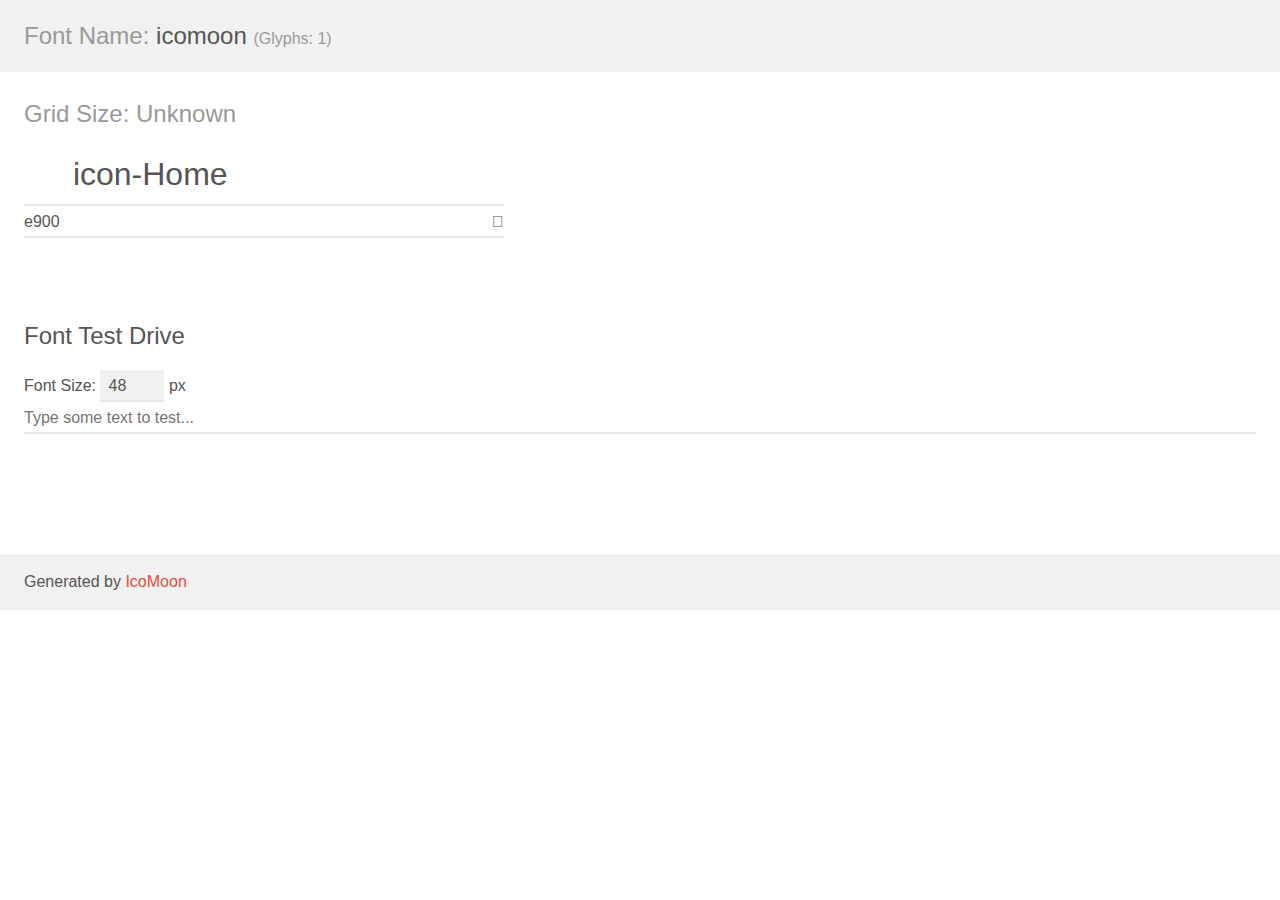
<file: icons/icomoon/demo.html>
<!doctype html>
<html>
<head>
    <meta charset="utf-8">
    <title>IcoMoon Demo</title>
    <meta name="description" content="An Icon Font Generated By IcoMoon.io">
    <meta name="viewport" content="width=device-width, initial-scale=1">
    <link rel="stylesheet" href="demo-files/demo.css">
    <link rel="stylesheet" href="style.css"></head>
<body>
    <div class="bgc1 clearfix">
        <h1 class="mhmm mvm"><span class="fgc1">Font Name:</span> icomoon <small class="fgc1">(Glyphs:&nbsp;1)</small></h1>
    </div>
    <div class="clearfix mhl ptl">
        <h1 class="mvm mtn fgc1">Grid Size: Unknown</h1>
        <div class="glyph fs1">
            <div class="clearfix bshadow0 pbs">
                <span class="icon-Home"></span>
                <span class="mls"> icon-Home</span>
            </div>
            <fieldset class="fs0 size1of1 clearfix hidden-false">
                <input type="text" readonly value="e900" class="unit size1of2" />
                <input type="text" maxlength="1" readonly value="&#xe900;" class="unitRight size1of2 talign-right" />
            </fieldset>
            <div class="fs0 bshadow0 clearfix hidden-true">
                <span class="unit pvs fgc1">liga: </span>
                <input type="text" readonly value="" class="liga unitRight" />
            </div>
        </div>
    </div>

    <!--[if gt IE 8]><!-->
    <div class="mhl clearfix mbl">
        <h1>Font Test Drive</h1>
        <label>
            Font Size: <input id="fontSize" type="number" class="textbox0 mbm"
            min="8" value="48" />
            px
        </label>
        <input id="testText" type="text" class="phl size1of1 mvl"
        placeholder="Type some text to test..." value=""/>
        <div id="testDrive" class="icon-" style="font-family: icomoon">&nbsp;
        </div>
    </div>
    <!--<![endif]-->
    <div class="bgc1 clearfix">
        <p class="mhl">Generated by <a href="https://icomoon.io/app">IcoMoon</a></p>
    </div>

    <script src="demo-files/demo.js"></script>
</body>
</html>
</file>
<file: icons/icomoon/demo-files/demo.css>
body {
  padding: 0;
  margin: 0;
  font-family: sans-serif;
  font-size: 1em;
  line-height: 1.5;
  color: #555;
  background: #fff;
}
h1 {
  font-size: 1.5em;
  font-weight: normal;
}
small {
  font-size: .66666667em;
}
a {
  color: #e74c3c;
  text-decoration: none;
}
a:hover, a:focus {
  box-shadow: 0 1px #e74c3c;
}
.bshadow0, input {
  box-shadow: inset 0 -2px #e7e7e7;
}
input:hover {
  box-shadow: inset 0 -2px #ccc;
}
input, fieldset {
  font-family: sans-serif;
  font-size: 1em;
  margin: 0;
  padding: 0;
  border: 0;
}
input {
  color: inherit;
  line-height: 1.5;
  height: 1.5em;
  padding: .25em 0;
}
input:focus {
  outline: none;
  box-shadow: inset 0 -2px #449fdb;
}
.glyph {
  font-size: 16px;
  width: 15em;
  padding-bottom: 1em;
  margin-right: 4em;
  margin-bottom: 1em;
  float: left;
  overflow: hidden;
}
.liga {
  width: 80%;
  width: calc(100% - 2.5em);
}
.talign-right {
  text-align: right;
}
.talign-center {
  text-align: center;
}
.bgc1 {
  background: #f1f1f1;
}
.fgc1 {
  color: #999;
}
.fgc0 {
  color: #000;
}
p {
  margin-top: 1em;
  margin-bottom: 1em;
}
.mvm {
  margin-top: .75em;
  margin-bottom: .75em;
}
.mtn {
  margin-top: 0;
}
.mtl, .mal {
  margin-top: 1.5em;
}
.mbl, .mal {
  margin-bottom: 1.5em;
}
.mal, .mhl {
  margin-left: 1.5em;
  margin-right: 1.5em;
}
.mhmm {
  margin-left: 1em;
  margin-right: 1em;
}
.mls {
  margin-left: .25em;
}
.ptl {
  padding-top: 1.5em;
}
.pbs, .pvs {
  padding-bottom: .25em;
}
.pvs, .pts {
  padding-top: .25em;
}
.unit {
  float: left;
}
.unitRight {
  float: right;
}
.size1of2 {
  width: 50%;
}
.size1of1 {
  width: 100%;
}
.clearfix:before, .clearfix:after {
  content: " ";
  display: table;
}
.clearfix:after {
  clear: both;
}
.hidden-true {
  display: none;
}
.textbox0 {
  width: 3em;
  background: #f1f1f1;
  padding: .25em .5em;
  line-height: 1.5;
  height: 1.5em;
}
#testDrive {
  display: block;
  padding-top: 24px;
  line-height: 1.5;
}
.fs0 {
  font-size: 16px;
}
.fs1 {
  font-size: 32px;
}
</file>
<file: icons/icomoon/style.css>
@font-face {
  font-family: 'icomoon';
  src:  url('fonts/icomoon.eot?8cgcgk');
  src:  url('fonts/icomoon.eot?8cgcgk#iefix') format('embedded-opentype'),
    url('fonts/icomoon.ttf?8cgcgk') format('truetype'),
    url('fonts/icomoon.woff?8cgcgk') format('woff'),
    url('fonts/icomoon.svg?8cgcgk#icomoon') format('svg');
  font-weight: normal;
  font-style: normal;
  font-display: block;
}

[class^="icon-"], [class*=" icon-"] {
  /* use !important to prevent issues with browser extensions that change fonts */
  font-family: 'icomoon' !important;
  speak: never;
  font-style: normal;
  font-weight: normal;
  font-variant: normal;
  text-transform: none;
  line-height: 1;

  /* Better Font Rendering =========== */
  -webkit-font-smoothing: antialiased;
  -moz-osx-font-smoothing: grayscale;
}

.icon-Home:before {
  content: "\e900";
  color: #fff;
}
</file>
